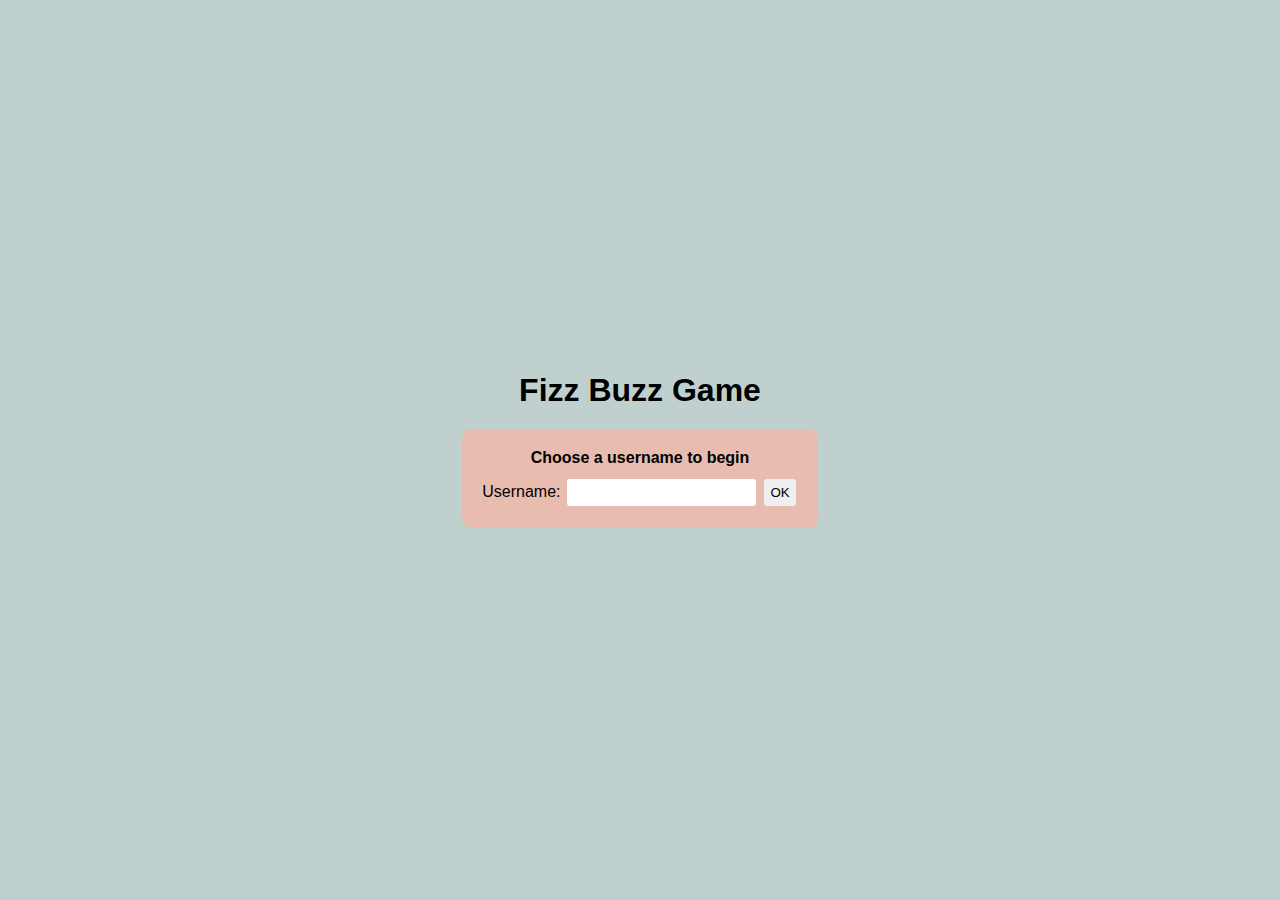
<file: index.html>
<!DOCTYPE html>
<html lang="en">
<head>
    <meta charset="UTF-8">
    <meta name="viewport" content="width=device-width, initial-scale=1.0">
    <link rel="stylesheet" href="./login/login.css">
    <script src="main.js"></script>
    <script src="./login/login.js"></script>
    <title>Login</title>
</head>
<body>
    <header>
        <h1>Fizz Buzz Game</h1>
    </header>
    <main>
        <div class="userEntry">
            <h4>Choose a username to begin</h4>
            <label for="username">Username:</label>
            <input id="username" type="text">
            <button onclick="verifyUser()">OK</button>
        </div>
    </main>
</body>
</html>
</file>
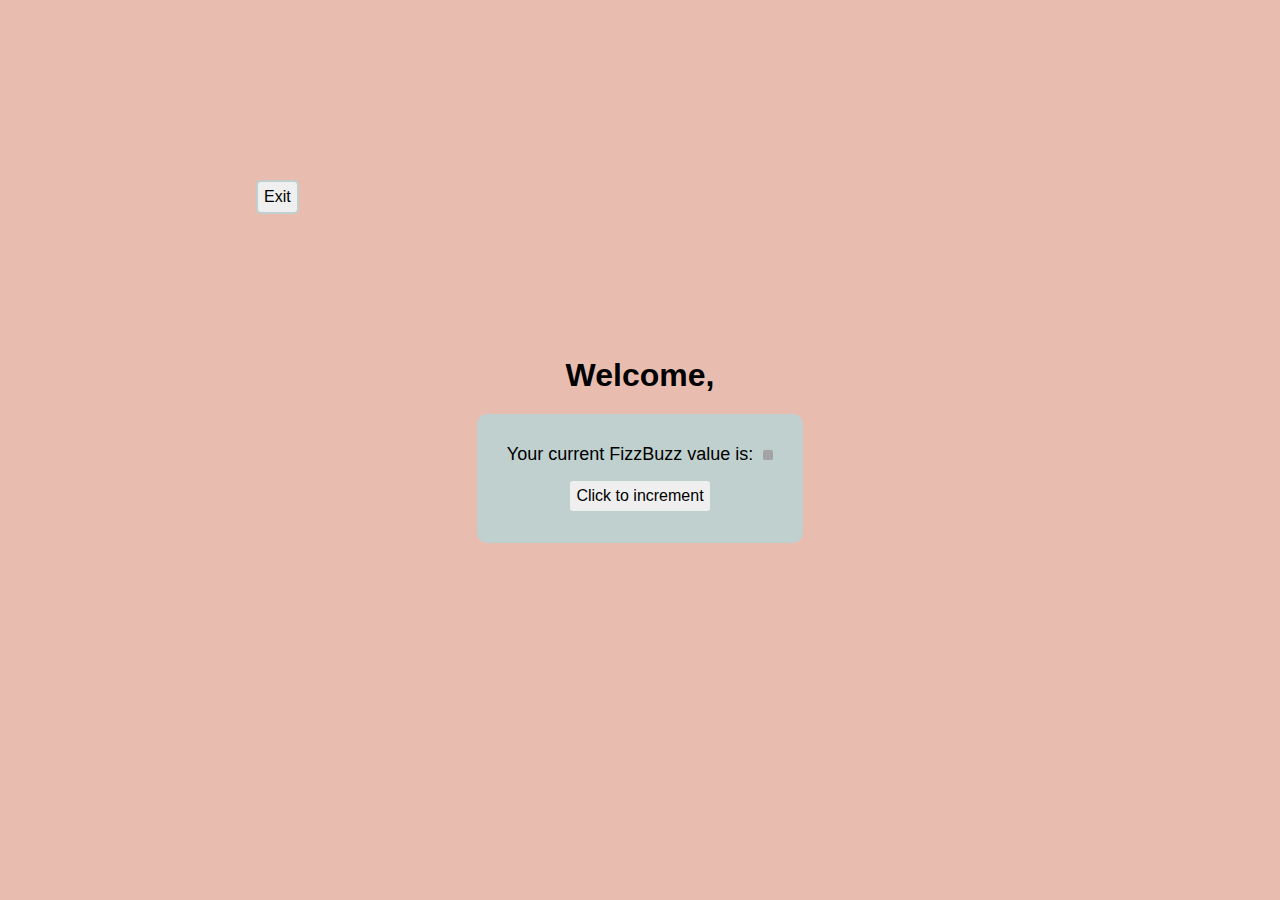
<file: game/game.html>
<!DOCTYPE html>
<html lang="en">
<head>
    <meta charset="UTF-8">
    <meta name="viewport" content="width=device-width, initial-scale=1.0">
    <link rel="stylesheet" href="game.css">
    <script src="../main.js"></script>
    <script src="game.js"></script>
    <title>Fizz Buzz</title>
</head>
<body>
    <header>
        <button id="backButton" onclick="backPage()">Exit</button>
        <h1 id="welcome">Welcome, </h1>
    </header>
    <main>
        <div class="gamePlay">
            <div class="value">
                <p>Your current FizzBuzz value is:</p>
                <p id="fizzBuzzValue"></p>
            </div>
            <button onclick="game()">Click to increment</button>
        </div>
    </main>
</body>
</html>
</file>
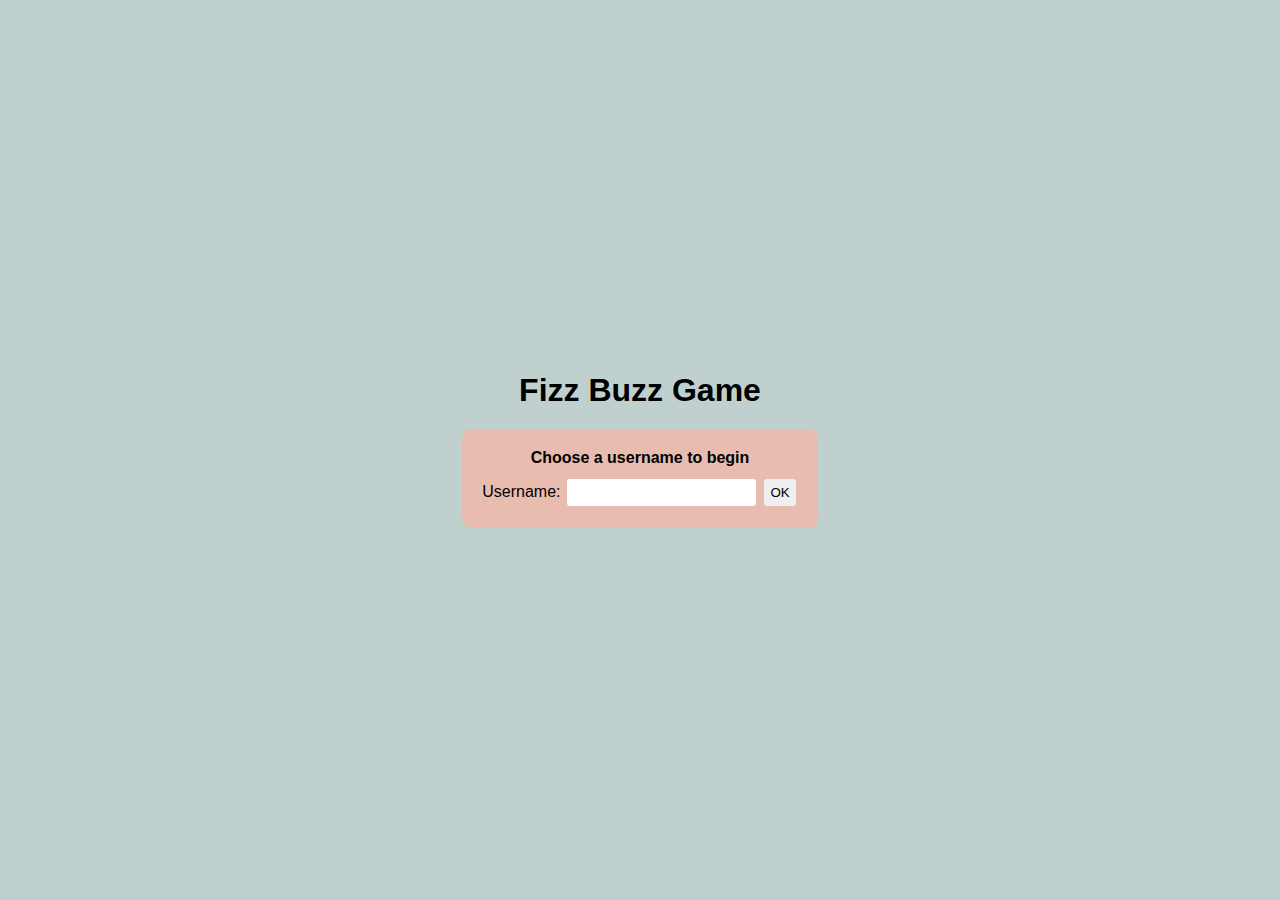
<file: login/login.html>
<!DOCTYPE html>
<html lang="en">
<head>
    <meta charset="UTF-8">
    <meta name="viewport" content="width=device-width, initial-scale=1.0">
    <link rel="stylesheet" href="login.css">
    <script src="../main.js"></script>
    <script src="login.js"></script>
    <title>Login</title>
</head>
<body>
    <header>
        <h1>Fizz Buzz Game</h1>
    </header>
    <main>
        <div class="userEntry">
            <h4>Choose a username to begin</h4>
            <label for="username">Username:</label>
            <input id="username" type="text">
            <button onclick="verifyUser()">OK</button>
        </div>
    </main>
</body>
</html>
</file>
<file: login/login.css>
* {
    margin: 0;
}

body {
    display: flex;
    flex-direction: column;
    text-align: center;
    justify-content: center;
    align-items: center;
    gap: 20px;
    min-height: 100vh;
    font-family: "Noto Sans", sans-serif;
    font-optical-sizing: auto;
    font-style: normal;
    font-variation-settings: "wdth" 100;
    background-color: rgb(191, 208, 206);
}

h4 {
    margin-bottom: 10px;
}

.userEntry {
    background-color: rgb(232, 189, 176);
    padding: 20px;
    border-radius: 10px;
}

button, input {
    padding: 6px;
    border-radius: 5px;
    border: 2px solid #E8BDB0;
    cursor: pointer;
}
</file>
<file: game/game.css>
* {
    margin: 0;
}

body {
    position: relative;
    display: flex;
    flex-direction: column;
    text-align: center;
    justify-content: center;
    align-items: center;
    gap: 20px;
    min-height: 100vh;
    font-family: "Noto Sans", sans-serif;
    font-optical-sizing: auto;
    font-style: normal;
    font-variation-settings: "wdth" 100;
    background-color:  rgb(232, 189, 176);
}

.gamePlay {
    background-color: rgb(191, 208, 206);
    display: flex;
    flex-direction: column;
    align-items: center;
    gap: 14px;
    padding: 30px;
    border-radius: 10px;
}

button {
    padding: 6px;
    border-radius: 5px;
    border: 2px solid rgb(191, 208, 206);
    cursor: pointer;
    font-size: 16px;
}

.value {
    display: flex;
    flex-direction: row;
    align-items: center;
    gap: 10px;
    font-size: 18px;
}

#fizzBuzzValue {
    background-color: rgb(163, 163, 163);
    color: whitesmokes;
    padding: 5px;
    border-radius: 2px;
}

#backButton {
    position: absolute;
    left: 20%;
    top: 20%;
}
</file>
